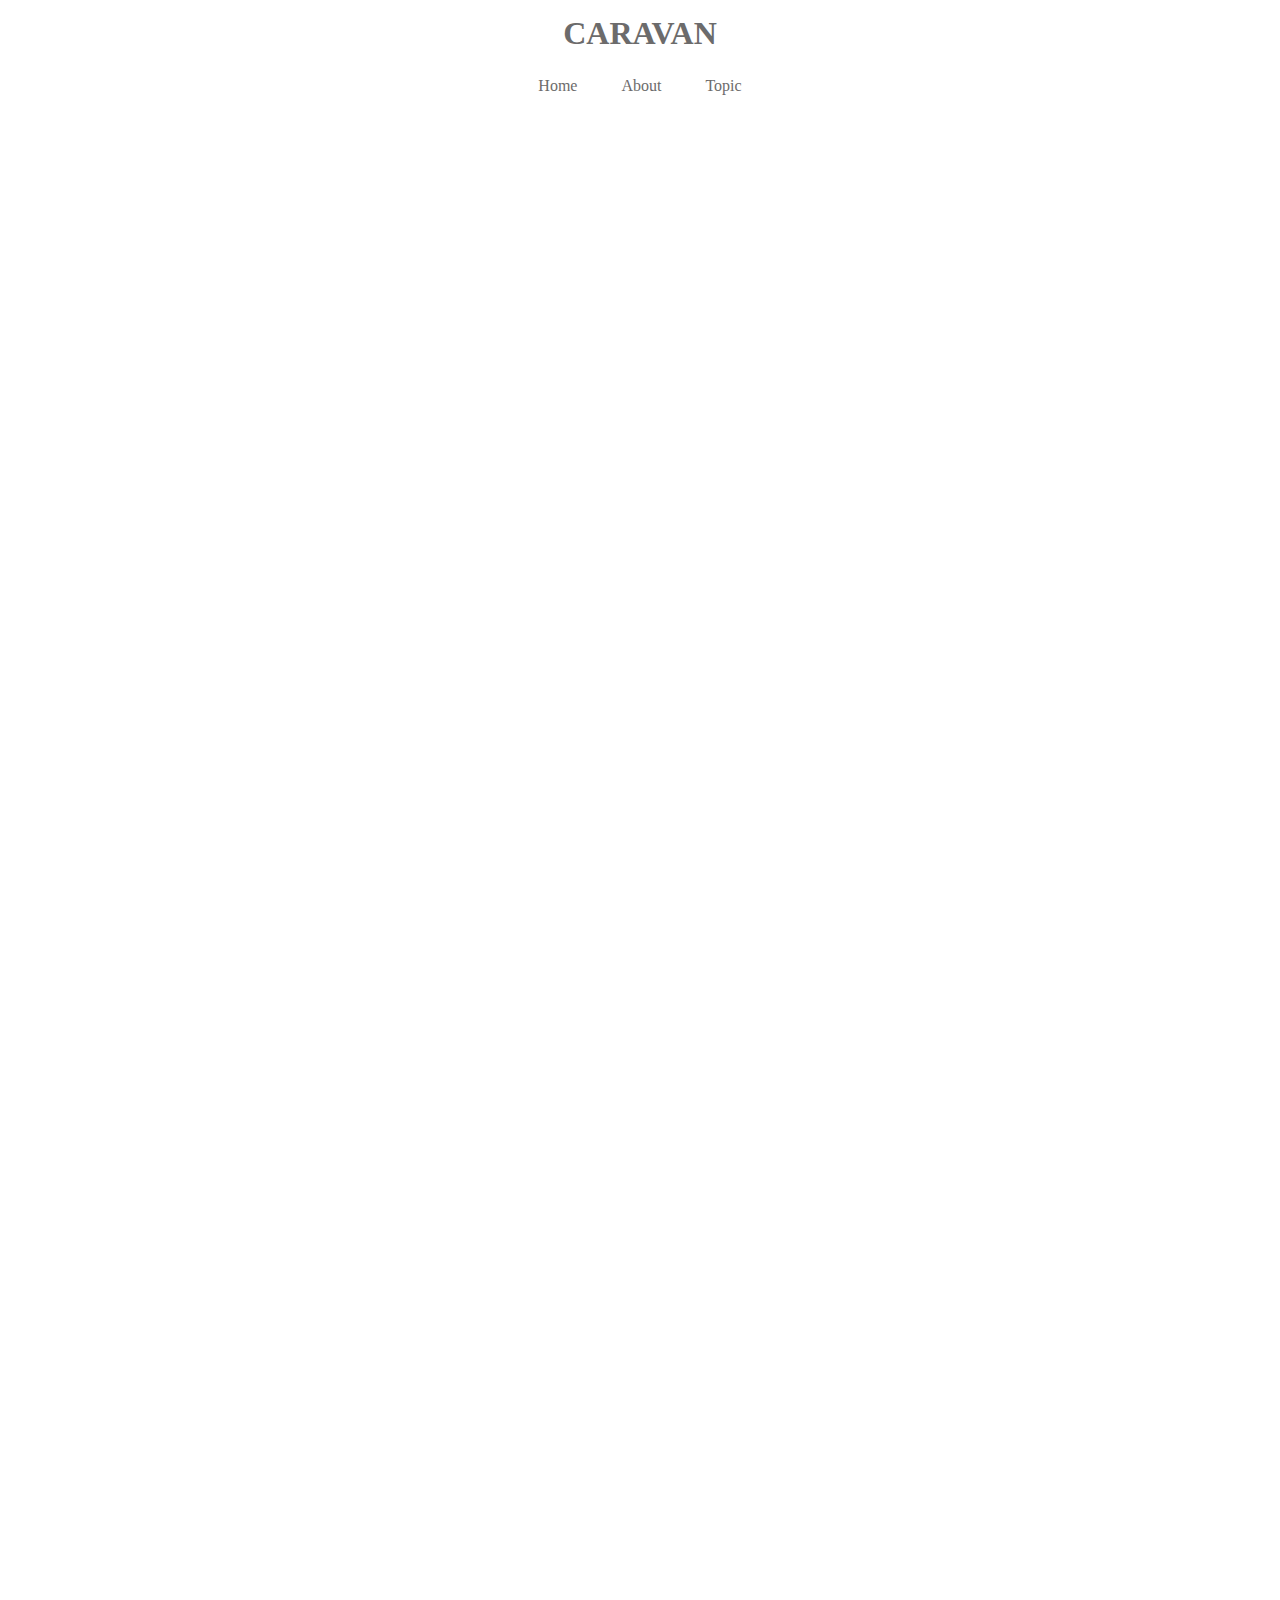
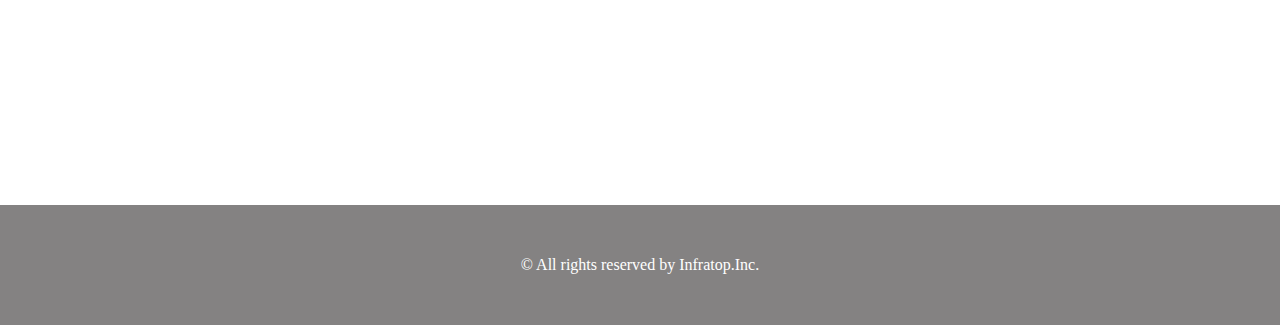
<file: index.html>
<!DOCTYPE html>
<html lang="ja">
  <head>
    <meta charset="UTF-8" />
    <!-- CSSファイルの読み込み -->
    <link rel="stylesheet" href="style.css" />
    <title>CARAVAN</title>
  </head>

  <body>
     <!-- header -->
    <header>
      <h1 class="heading">
        <a href="index.html">
          CARAVAN
        </a>
      </h1>
    </header>

     <!-- navigation -->
     <nav>
      <ul class="nav-list">
        <li class="nav-list-item">
        <a href="index.html">Home</a>
      </li>
      <li class="nav-list-item">About</li>
      <li class="nav-list-item">Topic</li>
    </ul>
    </nav>


    <!-- main-visual用のdiv -->
    <div class="main-visual">
      <div class="main-visual-content"></div>
    </div>

    <!-- main用のdiv -->
    <div class="main">
      <div class="blog"></div>
      <div class="sidebar"></div>
    </div>

    <!-- footer -->
    <footer>
      <p class="footer-text">© All rights reserved by Infratop.Inc.</p>
      
    </footer>

  </body>
</html>
</file>
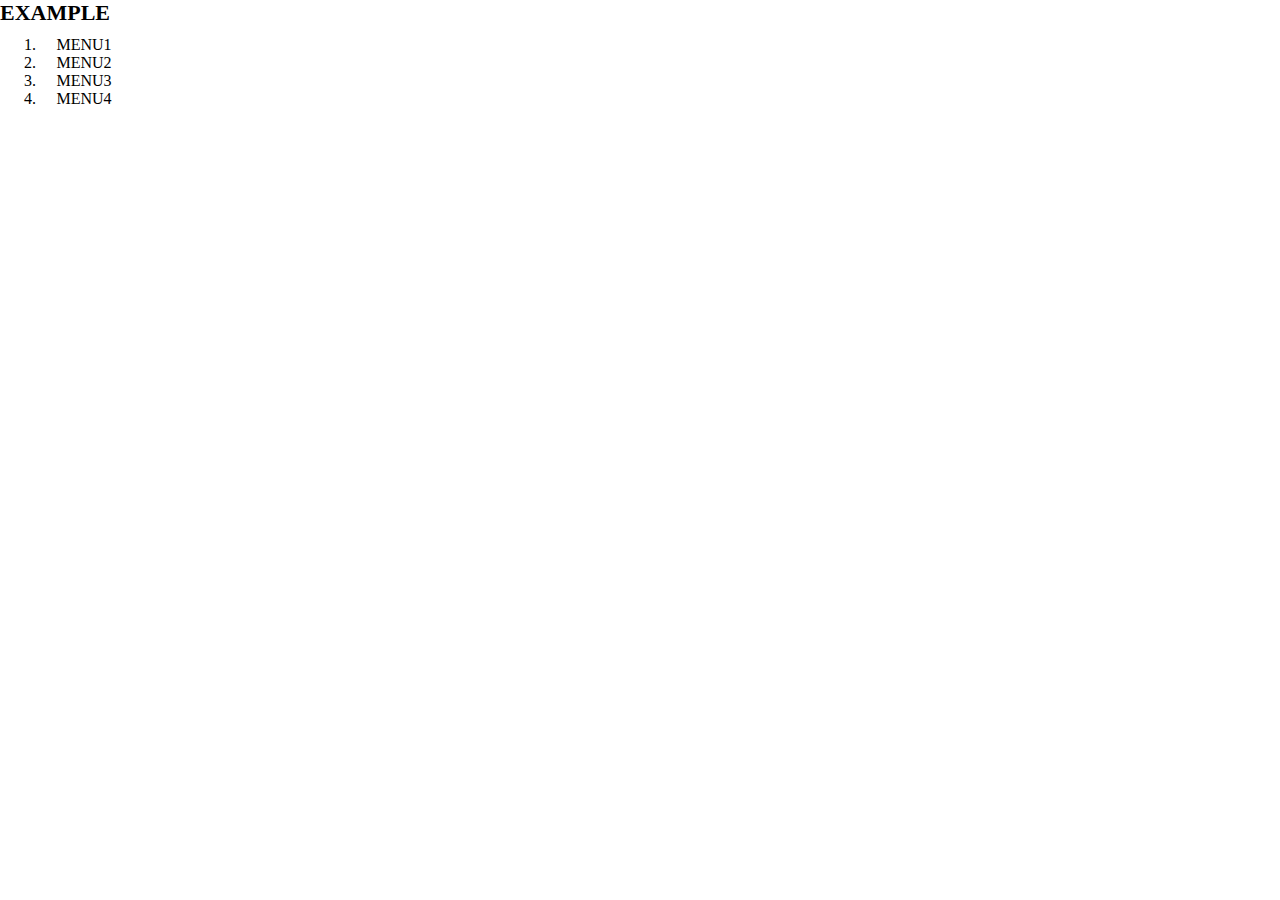
<file: 1−5_問3/問3_index.html>
<!DOCTYPE html>
<html lang="ja">
  <head>
    <meta charset="UTF-8" />
    <!-- CSSファイルの読み込み -->
    <link rel="stylesheet" href="問3_style.css" />
    <title>問3</title>
  </head>

  <body>
     <!-- header -->
    <header>
      <h1 class="headline">
        EXAMPLE        
      </h1>

      <!-- navigation -->
      <nav class="nav">
        <ol class="list">
        <li class="list-item">MENU1</li>
        <li class="list-item">MENU2</li>
        <li class="list-item">MENU3</li>
        <li class="list-item">MENU4</li>
        </ol>
      </nav>
    </header>

    
  </body>
</html>
</file>
<file: style.css>
/* ブラウザがそれぞれ持っているCSSをリセットするための記述 */
* {
  margin: 0;
  padding: 0;
  box-sizing: border-box;
  color: #6c6b6b;
}

a {
  text-decoration: none;
}

header {
  width: 90%; /* 横幅90% */
  padding: 15px 0;
  margin: 0 auto;
  text-align: center;
}

header .heading {
  /* headerタグ内のheadingクラスにのみ反映される */
  font-size: 32px;
}

.nav-list {
  text-align: center;
  padding: 10px 0;
  margin: 0 auto;
}

.nav-list-item {
  list-style: none;
  display: inline-block;
  margin: 0 20px;
}

.main-visual {
  width: 100%; /* 横幅いっぱい */
  height: 300px; /* 高さ300px */
}

.main-visual-content {
  width: 350px; /* 横幅350px */
  height: 300px; /* 親の高さに揃える */
}

.main {
  width: 840px; /* 横幅840px */
  display: flex; /* Flexboxの利用 */
  justify-content: center; /* 子要素の横並び・中央寄せ */
  margin: 0 auto; /* 中央寄せ（左右に余白がないとできない） */
}

.blog {
  width: 600px; /* 横幅600px */
  height: 1400px; /* 高さ1400px */
}

.sidebar {
  width: 240px; /* 横幅240px */
  height: 1400px; /* 高さ1400px */
}

footer {
  width: 100%; /* 横幅いっぱい */
  height: 120px; /* 高さ120px */
  text-align: center;
  line-height: 120px;
  background-color: #848282;
}

.footer-text {
  color: #fff;
}
</file>
<file: 1−5_問3/問3_style.css>
/* ブラウザがそれぞれ持っているCSSをリセットするための記述 */
* {
  margin: 0;
  padding: 0;
  box-sizing: border-box;
}

a {
  text-decoration: none;
}

header {
  width: 10%;
}

header .headline {
  font-size: 22px;
}

.nav {
  text-align: center;
  padding: 10px 0;
  margin: 0 auto;
}

.list {
  padding-left: 40px;
}
</file>
